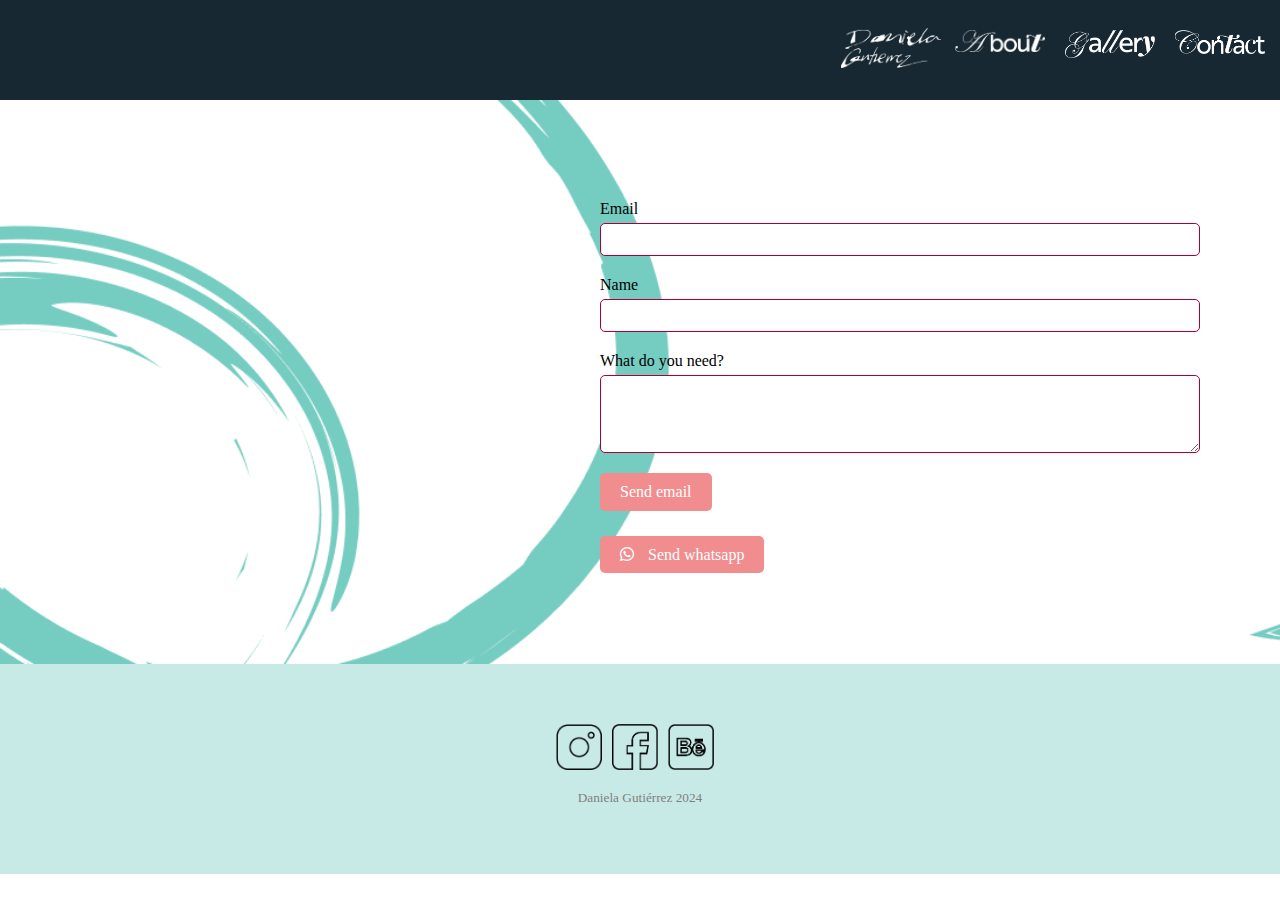
<file: contact.html>
<!DOCTYPE html>
<html lang="en">
<head>
    <meta charset="UTF-8">
    <meta name="viewport" content="width=device-width, initial-scale=1.0">
    <title>Contact me</title>
    <link rel="stylesheet" href="./style.css">
    <link rel="icon" href="./img/icono.png">
    <link rel="stylesheet" href="https://cdnjs.cloudflare.com/ajax/libs/font-awesome/5.15.4/css/all.min.css">
</head>
<body>
    <div>
        <header>
            <ul class="menu">
                <li class="home"><a href="./Index.html"><img src="./img/logo_B-05.png" alt="Home"></a></li>
                <li class="about"><a href="./about.html"> <img src="./img/about.png" alt="About"></a></li>
                <li class="gallery"><a href="./gallery.html"> <img src="./img/gallery.png" alt="Gallery"></a></li>
                <li class="contact"><a href="./contact.html"> <img src="./img/contact.png" alt="Contact"></a></li>
            </ul>
        </header>
    </div>
    <div class="formulario">
        <div class="container">
            <form action=""> 
                <div class="campo">
                    <label for="email">Email</label>
                    <input type="email" id="email" name="email" required >
                </div>
                <div class="campo">
                    <label for="name">Name</label>
                    <input type="name" id="name" name="name" required>
                </div>
                <div class="campo">
                    <label for="description">What do you need?</label>
                    <textarea name="description" id="description" rows="4" required></textarea>
                </div>
                <a class="a" href="#popup">Send email</a>
                <div id="popup">
                <p class="p">Email was Send</p>
                <a href="#">Cerrar</a>
                </div>
            </form>
            <a href="https://wa.link/huny67" target="_blank" class="whatsapp-btn">
        <i class="fab fa-whatsapp"></i> Send whatsapp
       </a>
        </div>       
    </div>
     
    <footer>
        <ul class="social-icons">
            <li class="instagram-item"><a href="https://www.instagram.com/boundlessinks/"><img src="./img/instagram.png" alt="Instagram"></a></li>
            <li class="facebook-item"> <a href="https://www.facebook.com/profile.php?id=61557057042380"> <img src="./img/facebook.png" alt="Facebook"></a></li>
            <li class="behance-item"> <a href="https://www.behance.net/danielagutirr5/projects"> <img src="./img/behance.png" alt="Behance"></a></li>
        </ul>
        <h5>Daniela Gutiérrez 2024</h5>
    </footer>
</body>
</html>
</file>
<file: style.css>
body, html{
    margin: 0;
    padding: 0;
}

header{
    background-color: #172832;
    width: 100%;
    height: 100px;
    position: fixed;
    top: 0;
    left: 0;
    z-index: 10000;
    

.menu{
    list-style-type: none;
    padding-top: 25px;
    margin: 0;
    display:flex;
    justify-content: end;
    
}
.about img{
    width: 90px;
    height: auto;
    margin-right: 10px;
    padding: 5px;
    transition: all 0.3s ease-in;
}
.about:hover img{
    content:url(./img/about-hover.png)
}
.gallery img{
    width:90px;
    height: auto;
    margin-right: 10px;
    padding: 5px;
    padding-top: 5px;
    transition: all 0.3s ease-in;
}
.gallery:hover img{
    content:url(./img/gallery-hover.png)
}
.contact img{
    width: 90px;
    height: auto;
    margin-right: 10px;
    padding: 5px;
    transition: all 0.3s ease-in;
}
.contact:hover img{
    content:url(./img/contact-hover.png)
}
.home img{
    width: 100px;
    height: auto;
    margin-right: 6px;
    padding: 3px;
    justify-content: start;

}
}

/*home*/
.back{
    background-color: #F18D8F;
}
.div{
    display:flex;
    justify-content: center;
    align-items: center;
    background-image: url(./img/Degradado1_1\ \(1\).gif);
    background-size: cover;
    height: 695px;
}
.mission img{
    width: auto;
    height:fit-content;      
}
.titles{
    background-color: #F18D8F;
    height: 100vh;
    margin-bottom: 80px;
}
.imagegrid{ 
    display:flex;
    flex-direction:row;
}
.twoimage{ 
    display: flex;
    flex: 1;
    flex-direction: column;
}
.imgtwogrid{
    height: 567px;
    width: auto;
    padding-right: 15px;
}
.imggrande{
    flex:1;
    display: flex;
    justify-content: right;
}
.size{
    height: auto;
    width: 450px;
    padding-bottom: 15px;
}

/*textos*/
h1{
    font-size: 60px;
    line-height: 0.7;
    font-style: italic;
    margin-top: 5px;}
p{/*utilizada para los títulos de secciónes*/
    font-family: playfair display;
    font-size: xx-large;
    font-weight: bold;
    color: white;
    font-size: 40px;
    margin-left: 70px;
    padding-top: 28px;
}
h2{
    font-style: italic;
    font-size: 48px;
}
h3{
    font-size: 30px;
    font-family: poppins;
    font-weight:400;
}
/*gallery*/
.illustration{
    background-color: #F18D8F;
    padding-top: 118px;
    color: white;
    padding-bottom: 90px;

}
.editorial{
    margin-left: 80px;
    padding: 10px 0;
    margin-top: 25px;
}
.title2{
    margin-top: 25px;
    margin-left: 80px;
    padding: 10px 0;
}
.carrusel{
    display:flex;
    overflow-x: scroll;
    scroll-snap-type: x mandatory;
    margin: 20px 80px;
}
.imgc{
    height: 500px;
    scroll-snap-align: center;
    width: auto;
    padding: 0 10px;
}
.brandingimg{
    display: flex;
    flex-wrap: wrap;
    justify-content: space-between;

}
.imgb{
    height: 400px;
    width: auto;
}
.imgb2{
    height: 350px;
}
.poster{
    background-color: #06262D;
    color: white;
    padding-bottom: 50px;
    padding-top: 40px;
}
.posterimg{
    height: 380px;
    width: auto;
    display: flex;
    flex-direction: row;
    justify-content: center;
    
}
.imgp{
    padding: 0 10px;
}

/*about*/
.tema1{
    margin-top: 130px;
    background-color: white;
    background-attachment: fixed;
    display: flex;
    align-items: baseline;
    height: 850px;
    flex-direction: row;
}
.tema2{
    background-color:  #F18D8F;
    background-attachment: fixed;
    display: flex;
    flex-direction: column;
    align-items: baseline;
    height: 1000px;
    justify-content: space-around;
    color: white;
    
}
.tema3{
    background-image: url(./img/DegradadoT_T\ \(1\).gif);
    background-size: cover;
    background-attachment: fixed;
    align-items: center;
    height: 850px;
    display: flex;
    flex-direction: column;
    align-items: baseline;
    height: 100vh;
    justify-content: space-around;
    color: white;
}
.tema4{
    background-color: #06262D;
    background-attachment: fixed;
    display: flex;
    align-items: center;
    justify-content: center;    
    height: 400px;
    color: white;  
}
.gif{
    height: 420px;
    position: sticky;
    top: 36%;
    background-attachment: fixed;
}
.textos{
     margin: 0 60px;

}
.texto-fijo {
  position: sticky;
  top: 60%; /* Ajusta el desplazamiento vertical según sea necesario */
  transform: translateY(-50%);
  width: 100%; /* Opcional: asegura que el texto ocupe todo el ancho */
}
#popup{
position: fixed;
top: 50%;
left: 50%;
transform: translate(-50%, -50%);
background-color: #172832;
padding: 20px;
border: none;
box-shadow: 0 0 10px rgba(0, 0, 0, 3.1);
visibility: hidden;
opacity: 0;
transition: visibility 2s, opacity 0.5s linear;
}
#popup:target {
visibility: visible;
opacity: 1;
display: flex;
flex-direction: column;
}
#popup p {
margin-bottom: 10px;
}
#popup a {
display: block;
text-align: center;
text-decoration: none;
background-color:#F18D8F;
color: white;
padding: 10px 20px;
border: none;
border-radius: 5px;
cursor: pointer;
margin-bottom: 35px;
font-size: medium;
margin-left: 90px;
margin-right: 90px;
}
#popup a:hover{
    background-color: #AB0033;
}
.p{
    display: flex;
    text-align: center;
    padding: 10px 20px;
    margin: 10px 20px
}
.a{
   background-color:#F18D8F;
    color: white;
    padding: 10px 20px;
    border: none;
    border-radius: 5px;
    cursor: pointer;
    margin-bottom: 35px;
    font-size: medium; 
    text-decoration: none;
    display: inline-block;
}
.a:hover{
    background-color: #AB0033;
}

/*cantact*/
.formulario{ 
	margin-top: 100px;
    display: flex;
    justify-content: end;
    font-family: Poppins regular, bold;
    background-image:url(./img/Sin\ título-1.png);
    background-size: cover;
    padding: 100px 0;
    background-attachment: fixed;
    
}
.container{
    width: 600px;
    margin-right: 80px;
}
.campo{
    display: flex;
    flex-direction: column;
    margin-bottom: 20px;
}
label{
    margin-bottom: 5px;
}
input[type="email"],
input[type="name"],
input[type="description"],
textarea{
    padding: 8px;
    border: 1px solid#AB0033;
    border-radius: 5px;
    box-sizing: border-box;
}
button{
    background-color:#F18D8F;
    color: white;
    padding: 10px 20px;
    border: none;
    border-radius: 5px;
    cursor: pointer;
    margin-bottom: 35px;
    font-size: medium;
}
button:hover{
    background-color: #AB0033;
}
.whatsapp-btn{
    
    background-color: #F18D8F;
    color: white;
    text-decoration: none;
    padding: 10px 20px;
    border-radius: 5px;
    font-family: Poppins regular;
    font-size: medium;
}
.whatsapp-btn:hover{
    background-color: #AB0033;
}
.whatsapp-btn i{ 
    margin-right: 10px;
}

footer{
    background-color:#C7EAE6;
    text-align: center;
    width: 100%;
    height: 150px;
    padding-top: 60px;

h5{
    margin-top: 20px;
    text-align: center;
    color: gray;
    font-family: poppins;
    font-weight:500;

}
.social-icons{
    list-style-type: none;
    padding: 0;
    margin: 0;
    display: flex;
    justify-content: center;
}
.instagram-item img {
width: 46px;
height: auto;
margin-right: 10px;
vertical-align: middle;
transition: all 0.3s ease-in;

}
.instagram-item:hover img{
    content:url(./img/instagram_hover.png)
}
.facebook-item img{
    width: 46px;
    height: auto;
    margin-right: 10px;
    vertical-align: middle;
    transition: all 0.3s ease-in;
}
.facebook-item:hover img{
     content:url(./img/facebook_hover.png)
}
.behance-item img{
    width: 46px;
    height: auto;
    margin-right: 10px;
    vertical-align: middle;
    transition: all 0.3s ease-in;
}
.behance-item:hover img{
    content:url(./img/behance_hover.png);
}
}
</file>
